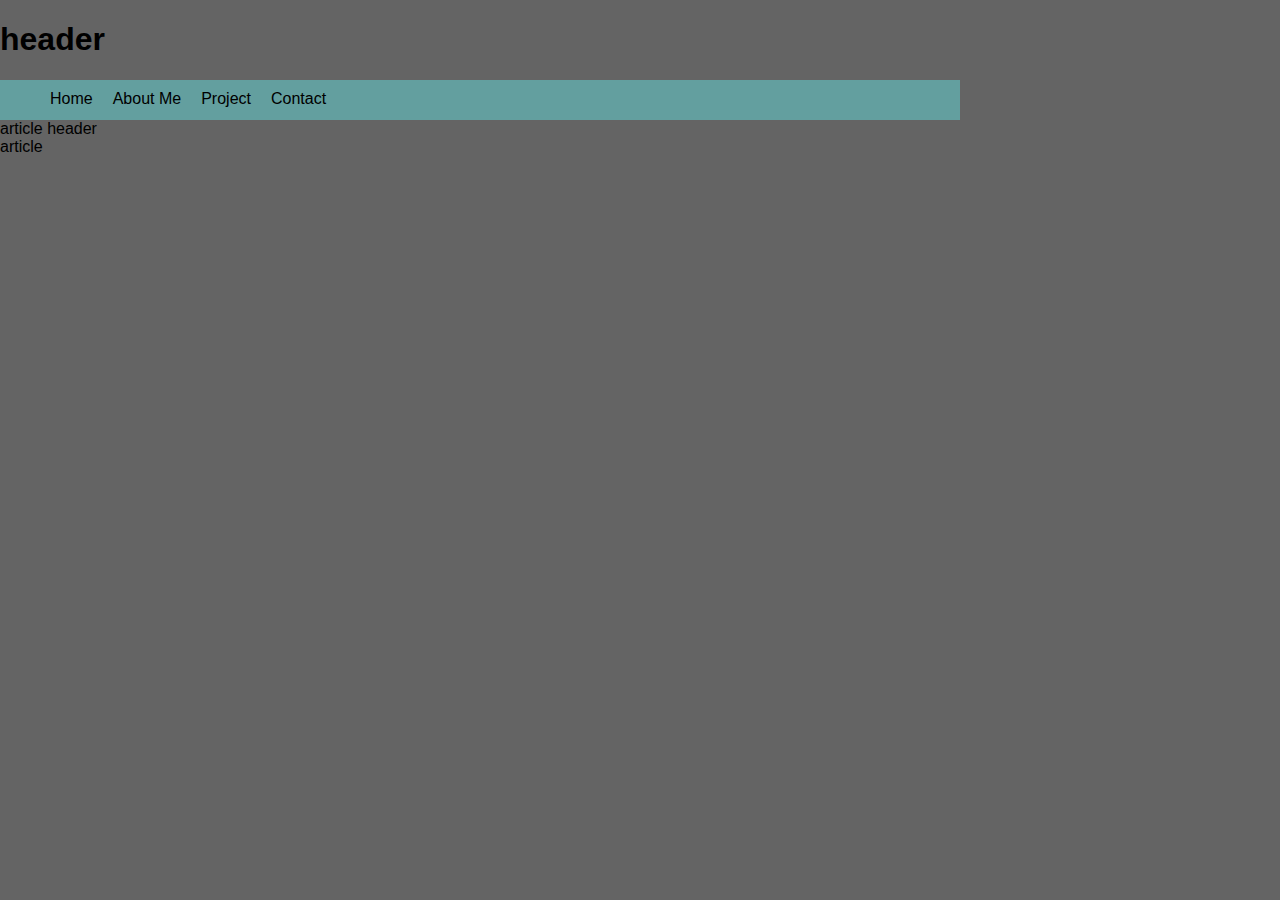
<file: index.html>
<!DOCTYPE html>
<html>
    <head>
        <meta charset="UTF-8">
        <link rel="stylesheet" href="style.css">
        <title>asd</title>
        <h1>header</h1>
    </head>
    <nav>
        <ul id="horizNavList">
            <li>Home</li>
            <li>About Me</li>
            <li>Project</li>
            <li>Contact</li>
        </ul>
    </nav>
    <head>
        article header
    </head>
    <article>
        article
    </article>
</html>
</file>
<file: style.css>
@charset "UTF-8";
nav{
    width:960px;
    height:40px;
    padding:0px;
    margin:0px;
    background-color: rgb(99, 159, 159);
}
ul#horizNavList li{
    float:left;
    list-style-type:none;
    display: inline;
    margin: 10px;
    padding: 0px;
}
body{
    background-color: rgb(100, 100, 100);
    font-family: Verdana, Geneva, Arial, sans-serif;
    padding:0px;
    margin:0px;
}
#wrapper{
    width:960px;
    height:1000px;
    margin-left: auto; 
    margin-right: auto; 
    background-color: aliceblue;
}
</file>
